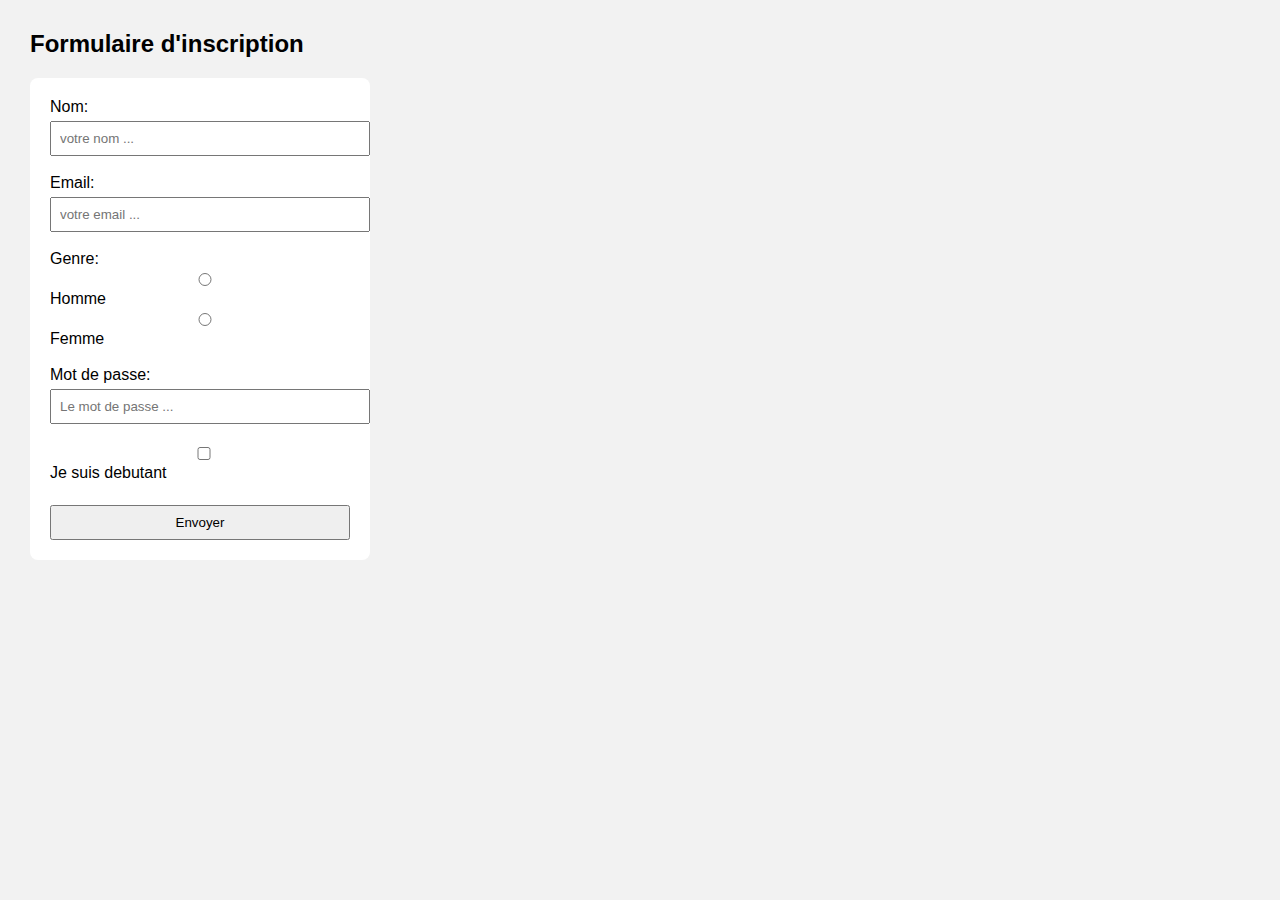
<file: Les TPS/Les Tps/tp7/index.html>
<!DOCTYPE html>
<html lang="fr">
<head>
    <meta charset="UTF-8">
    <title>Formulaire</title>
    <link rel="stylesheet" href="style.css">
</head>
<body>
    <h2>Formulaire d'inscription</h2>

    <form action="reponce.php" method="POST">
        <label for="nom">Nom:</label><br>
        <input type="text" name="nom" id="nom" placeholder="votre nom ..." required />
        <br><br>

        <label for="email">Email:</label><br>
        <input type="email" name="email" id="email" placeholder="votre email ..." required />
        <br><br>

        <label>Genre:</label><br>
        <input type="radio" name="genre" value="Homme" required /> Homme
        <input type="radio" name="genre" value="Femme" required /> Femme
        <br><br>

        <label for="pass">Mot de passe:</label><br>
        <input type="password" name="mdp" id="pass" placeholder="Le mot de passe ..." required />
        <br><br>

        
        <input type="checkbox" name="checkbox" id="checkbox" /> Je suis debutant <br><br>
        <button type="submit">Envoyer</button>
    </form>
</body>
</html>
</file>
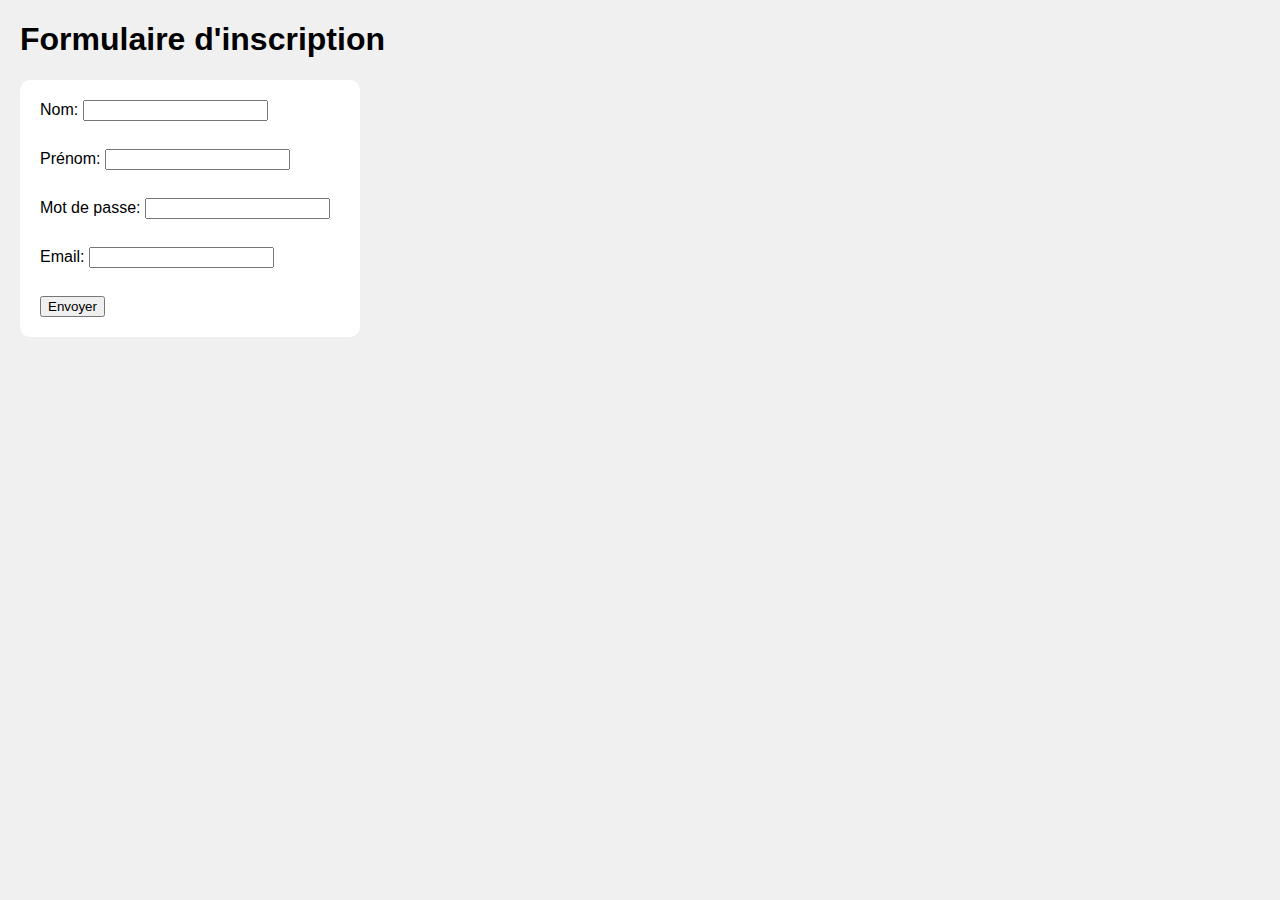
<file: Les TPS/Les Tps/TP9/index.html>
<!DOCTYPE html>
<html lang="fr">
<head>
    <meta charset="UTF-8">
    <title>Formulaire</title>
    <link rel="stylesheet" href="style.css">
</head>
<body>
    <h1>Formulaire d'inscription</h1>
    <form action="reponse.php" method="POST">
        <label>Nom: <input type="text" name="nom" required></label><br>
        <label>Prénom: <input type="text" name="prenom" required></label><br>
        <label>Mot de passe: <input type="password" name="mdp" required></label><br>
        <label>Email: <input type="email" name="email"></label><br>
        <input type="submit" value="Envoyer">
    </form>
</body>
</html>
</file>
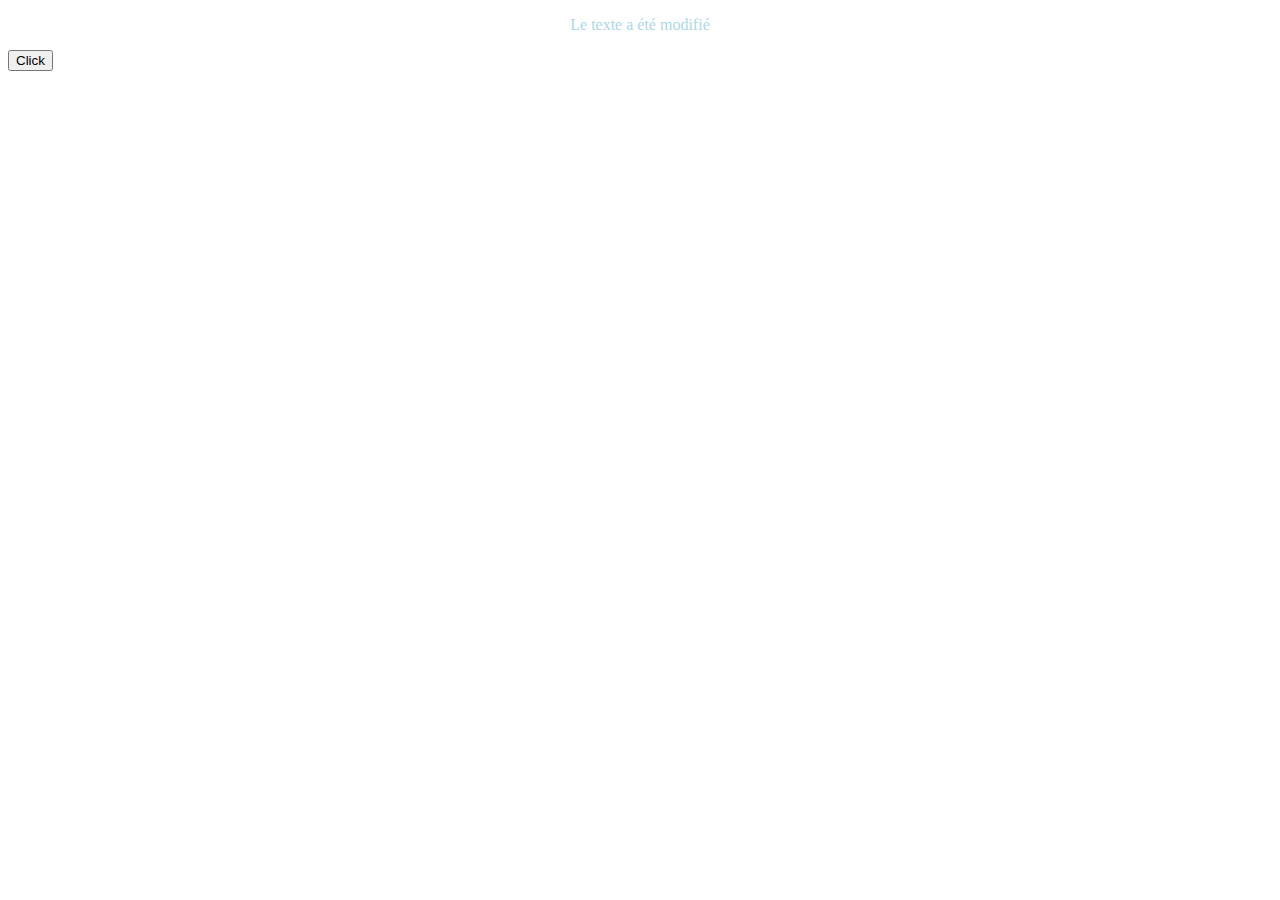
<file: Les TPS/Les Tps/tp6/ex1/index.html>
<!DOCTYPE html>
<html lang="en">
<head>
    <meta charset="UTF-8">
    <meta name="viewport" content="width=device-width, initial-scale=1.0">
    <title>tp6</title>
</head>
<body>


    <div id="mondiv">

        <p id="parag"> Ceci est un paragraph</p>

        <button id="monBtn" > Click </button>

        

    </div>
    

    <script src="script.js"></script>
</body>
</html>
</file>
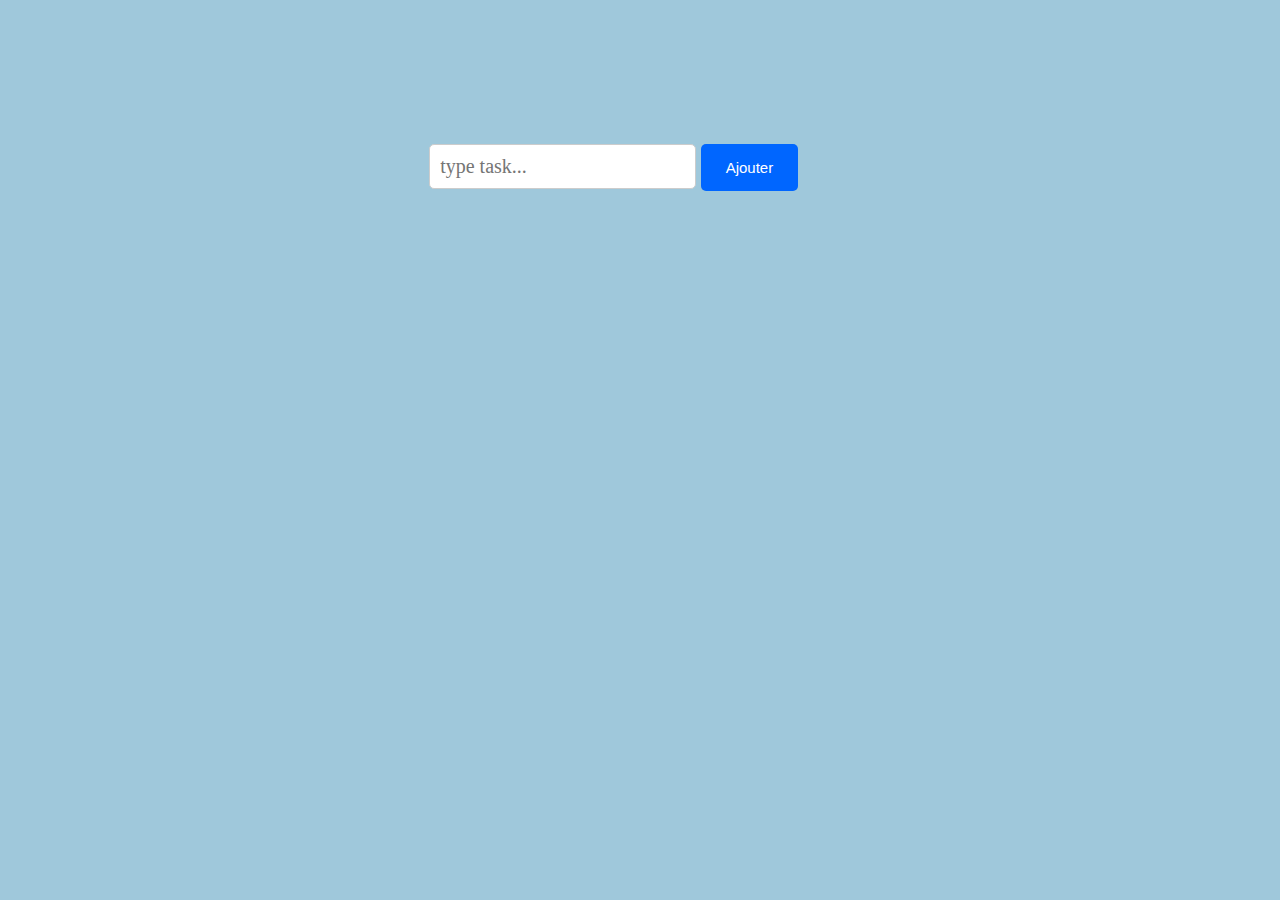
<file: Les TPS/Les Tps/tp6/ex2/index.html>
<!DOCTYPE html>
<html lang="en">
<head>
    <meta charset="UTF-8">
    <meta name="viewport" content="width=device-width, initial-scale=1.0">
    <title>ex2</title>
    <link rel="stylesheet" href="style.css">
</head>
<body>
    
    <input type="text" id="input" placeholder="type task...">
    <button id="ajtButton">Ajouter</button>
    <ul class="list"></ul>

    <script src="script.js"></script>
</body>
</html>
</file>
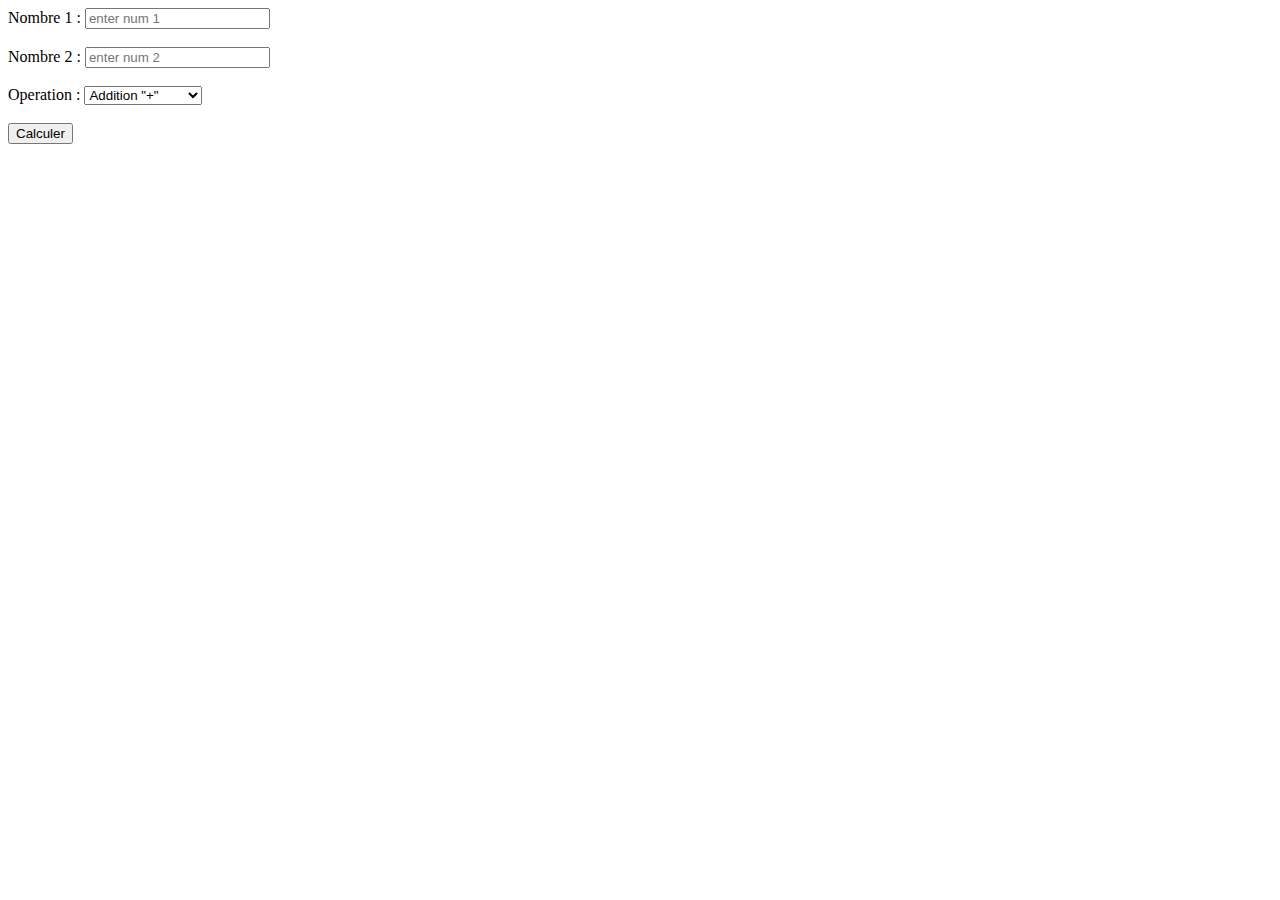
<file: Les TPS/Les Tps/tp8/EX1/index.html>
<!DOCTYPE html>
<html lang="en">
<head>
    <meta charset="UTF-8">
    <meta name="viewport" content="width=device-width, initial-scale=1.0">
    <title>Document</title>
</head>
<body>
    <form action="pphhpp.php" method="POST">
        <label for="num1">Nombre 1 : </label>
        <input type="number" name="num1" id="num1" placeholder="enter num 1" required>
        <br><br>

        <label for="num2">Nombre 2 : </label>
        <input type="number" name="num2" id="num2" placeholder="enter num 2" required>
        <br><br>

        <label for="operation">Operation : </label>
        <select name="operation" id="operation">

            <option value="add">Addition "+"</option>
            <option value="mul">Multiplication "*"</option>
            <option value="sub">Soustraction "-"</option>
            <option value="div">Division"/"</option>

        </select>
        <br><br>
        <input type="submit" name="button" value="Calculer">
    </form>

    

</body>
</html>
</file>
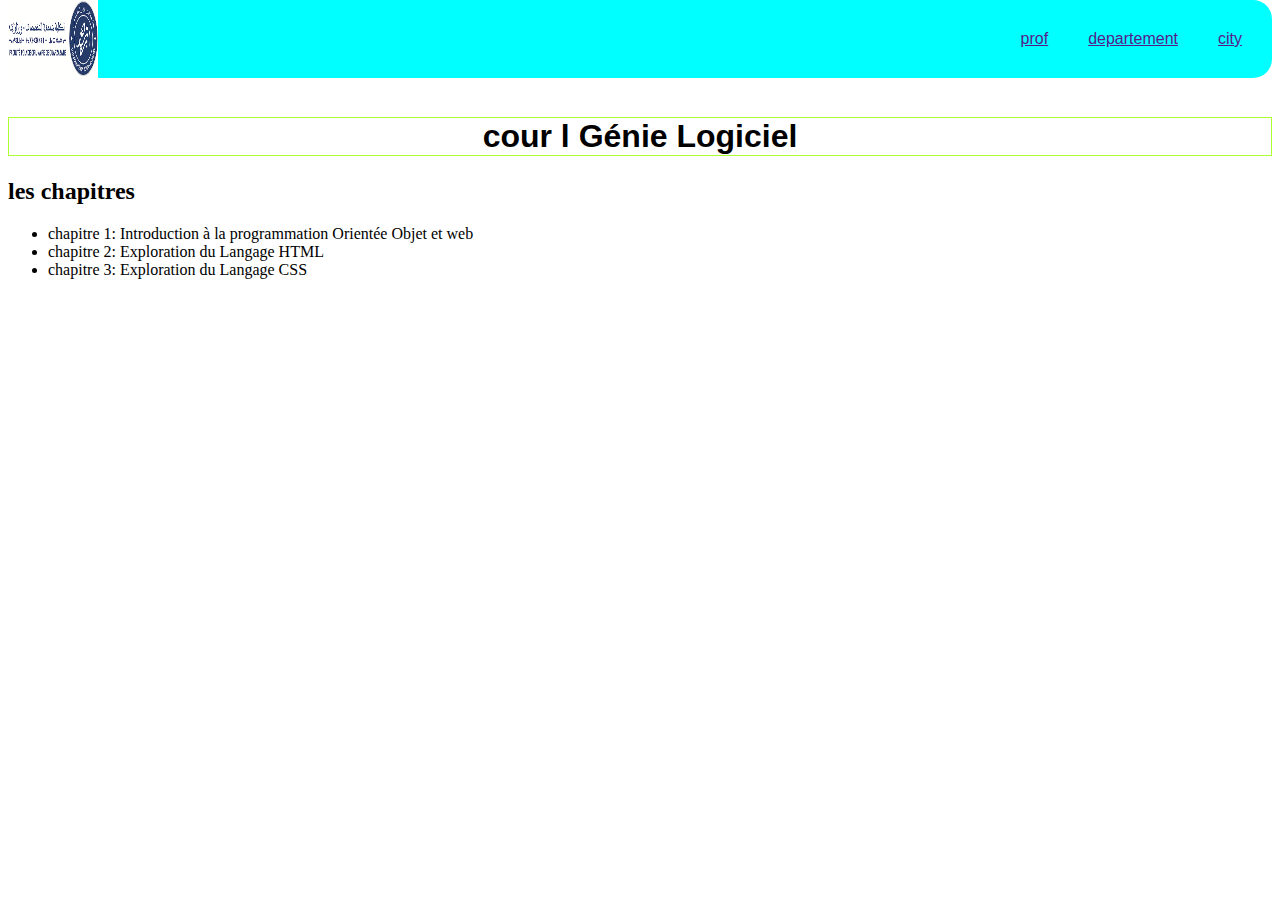
<file: Les TPS/Les Tps/tp--4/cour genie logiceil.html>
<!DOCTYPE html>
<html lang="en">
<head>
    <meta charset="UTF-8">
    <meta name="viewport" content="width=device-width, initial-scale=1.0">
    <title>Génie Logiciel </title>
    <link rel="stylesheet" href="style.css">
</head>
<body class="body-cour">
    <nav>
        <img  src="fpo.png" width="90px" alt="">
        <ul class="nav-list">
            <li id="flist"><a href="">prof</a></li>
            <li id="flist"><a href="">departement</a></li>
            <li id="flist"><a href="">city</a></li>
        </ul>

    </nav>
    <br>
    <div>
    <h1>cour l Génie Logiciel </h1>
    <h2>
        les chapitres
    </h2>
    
    <ul>
        <li>chapitre 1:  Introduction à la programmation Orientée Objet et web</li>
        <li>chapitre 2:  Exploration du Langage HTML</li>
        <li>chapitre 3:  Exploration du Langage CSS</li>
       
       
        
    </ul>
    </div>
    
</body>
</html>
</file>
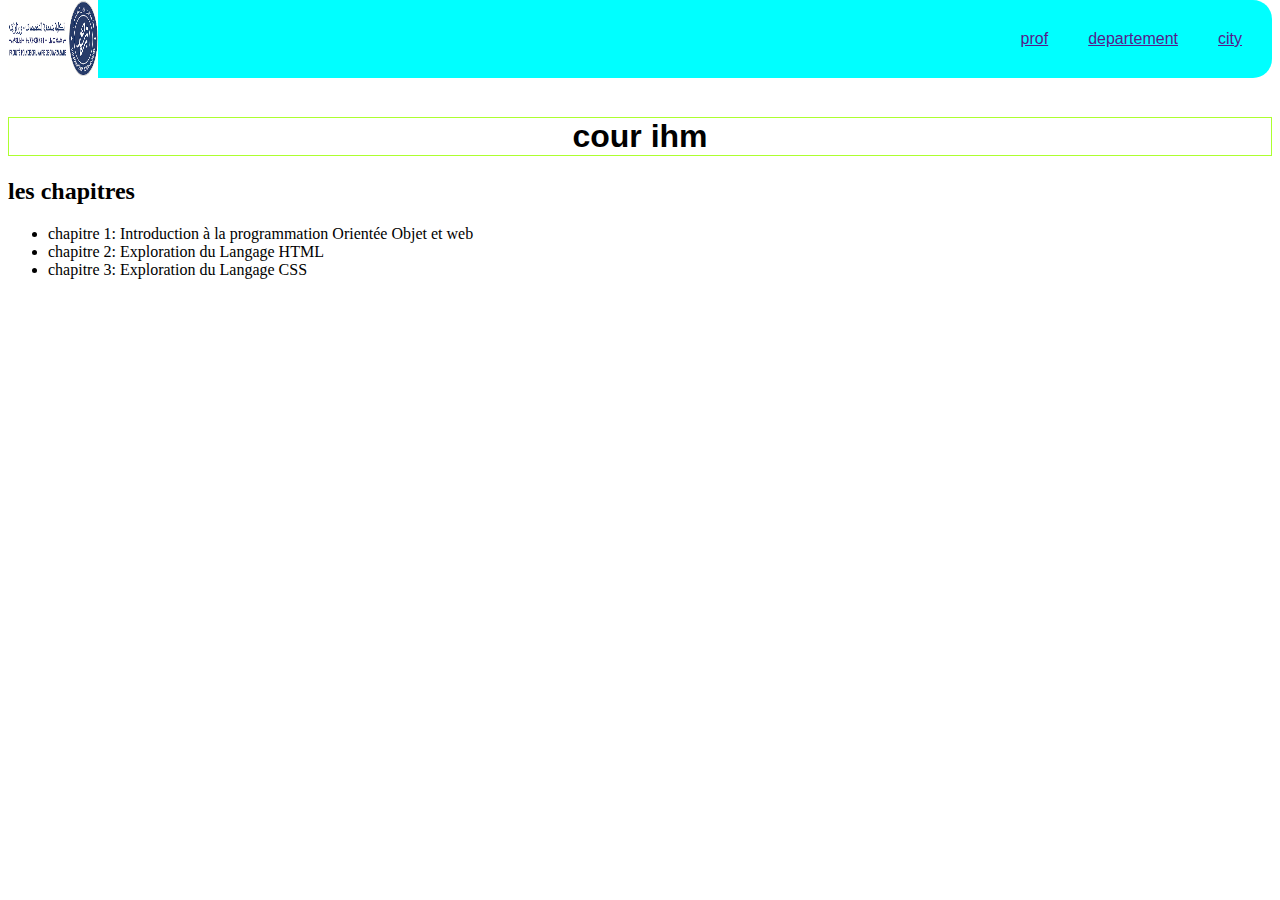
<file: Les TPS/Les Tps/tp--4/cour ihm.html>
<!DOCTYPE html>
<html lang="en">
<head>
    <meta charset="UTF-8">
    <meta name="viewport" content="width=device-width, initial-scale=1.0">
    <title>cour ihm</title>
    <link rel="stylesheet" href="style.css">
</head>
<body class="body-cour">
    <nav>
        <img  src="fpo.png" width="90px" alt="">
        <ul class="nav-list">
            <li id="flist"><a href="">prof</a></li>
            <li id="flist"><a href="">departement</a></li>
            <li id="flist"><a href="">city</a></li>
        </ul>

    </nav>
    <br>
    <div>
    <h1>cour ihm</h1>
    <h2>
        les chapitres
    </h2>
    
    <ul>
        <li>chapitre 1:  Introduction à la programmation Orientée Objet et web</li>
        <li>chapitre 2:  Exploration du Langage HTML</li>
        <li>chapitre 3:  Exploration du Langage CSS</li>
       
       
        
    </ul>
    </div>
    
</body>
</html>
</file>
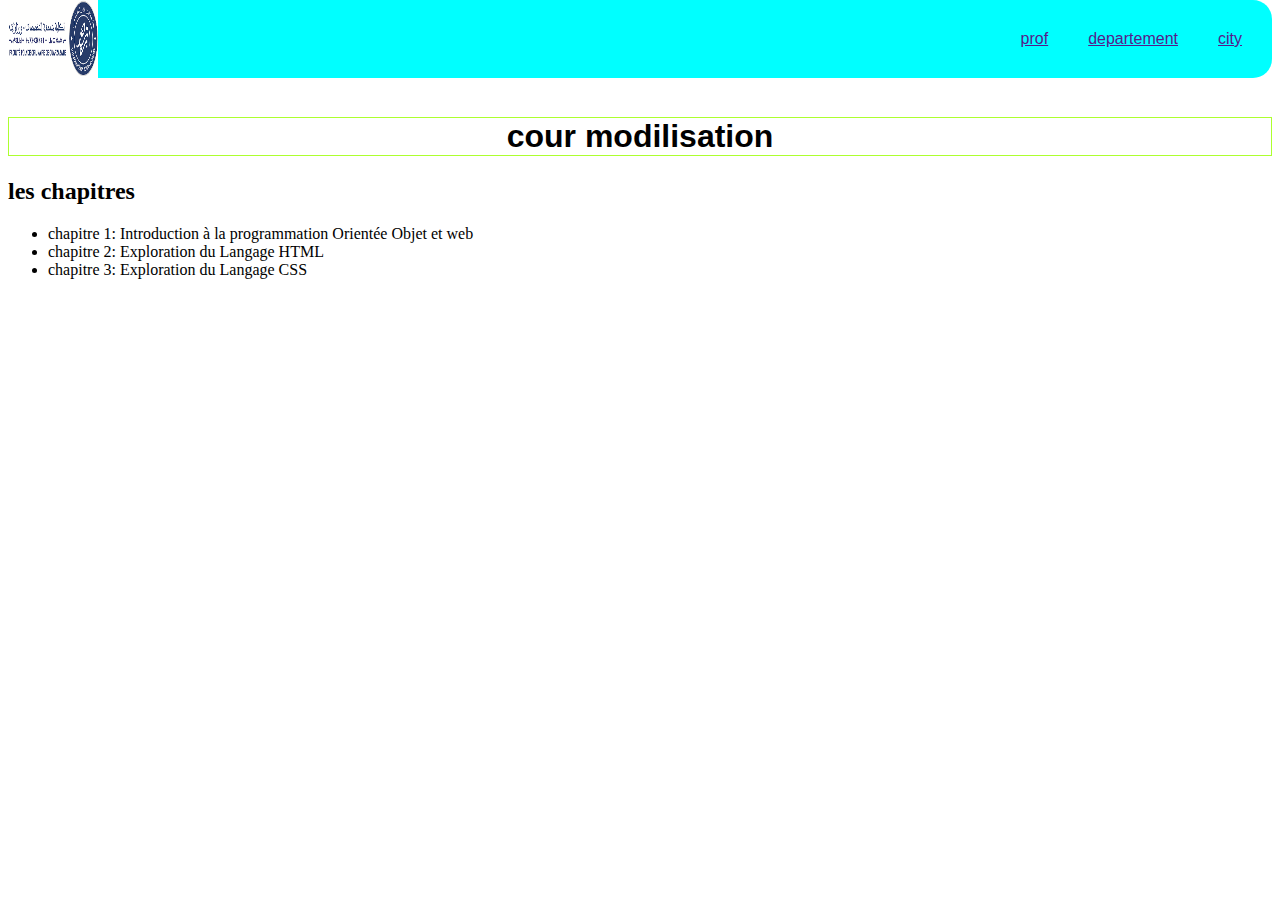
<file: Les TPS/Les Tps/tp--4/cour modilisation.html>
<!DOCTYPE html>
<html lang="en">
<head>
    <meta charset="UTF-8">
    <meta name="viewport" content="width=device-width, initial-scale=1.0">
    <title>cour modilisation</title>
    <link rel="stylesheet" href="style.css">
</head>
<body class="body-cour">
    <nav>
        <img  src="fpo.png" width="90px" alt="">
        <ul class="nav-list">
            <li id="flist"><a href="">prof</a></li>
            <li id="flist"><a href="">departement</a></li>
            <li id="flist"><a href="">city</a></li>
        </ul>

    </nav>
    <br>
    <div>
    <h1>cour modilisation</h1>
    <h2>
        les chapitres
    </h2>
    
    <ul>
        <li>chapitre 1:  Introduction à la programmation Orientée Objet et web</li>
        <li>chapitre 2:  Exploration du Langage HTML</li>
        <li>chapitre 3:  Exploration du Langage CSS</li>
       
       
        
    </ul>
    </div>
    
</body>
</html>
</file>
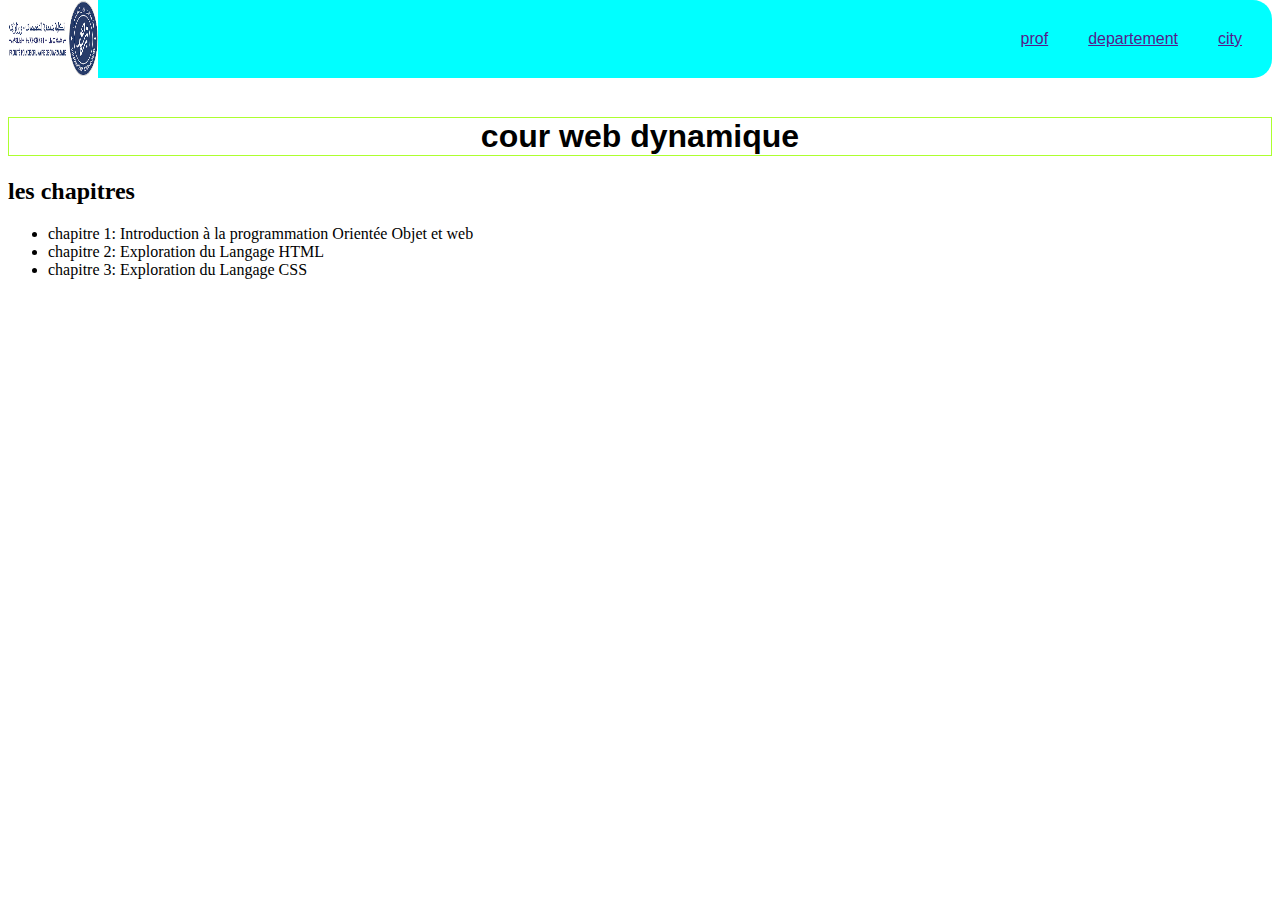
<file: Les TPS/Les Tps/tp--4/cour web dynamique.html>
<!DOCTYPE html>
<html lang="en">
<head>
    <meta charset="UTF-8">
    <meta name="viewport" content="width=device-width, initial-scale=1.0">
    <title>cour web dynamique</title>
    <link rel="stylesheet" href="style.css">
</head>
<body class="body-cour">
    <nav>
        <img  src="fpo.png" width="90px" alt="">
        <ul class="nav-list">
            <li id="flist"><a href="">prof</a></li>
            <li id="flist"><a href="">departement</a></li>
            <li id="flist"><a href="">city</a></li>
        </ul>

    </nav>
    <br>
    <div>
    <h1>cour web dynamique</h1>
    <h2>
        les chapitres
    </h2>
    
    <ul>
        <li>chapitre 1:  Introduction à la programmation Orientée Objet et web</li>
        <li>chapitre 2:  Exploration du Langage HTML</li>
        <li>chapitre 3:  Exploration du Langage CSS</li>
       
       
        
    </ul>
    </div>
    
</body>
</html>
</file>
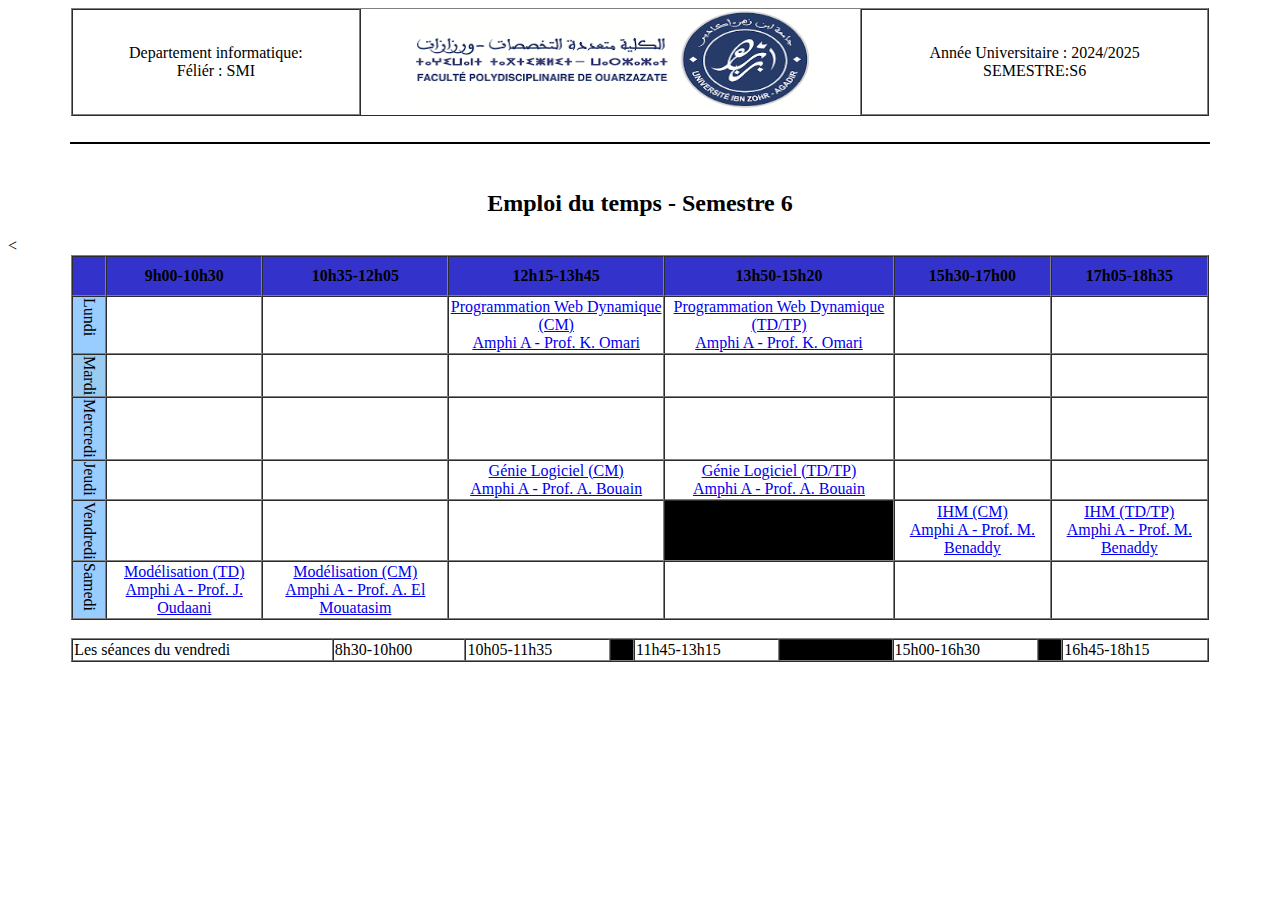
<file: Les TPS/Les Tps/tp--4/emploi.html>
<!DOCTYPE html>
<html>

<head>
    <title> emploi S6</title>
    <link rel="stylesheet" href="style.css">

</head>

<body>

    <table border="1" cellspacing="0" width="90%" align="center">
        <tr>
            <td border="1" align="center">Departement informatique:<br>Féliér : SMI</td>
            <td  style="border-top: none; border-bottom: none;"  align="center "><img   height="100px" src="fpo.png" width="80%" height="20%">
            </td>
            <td align="center">Année Universitaire : 2024/2025 <br> SEMESTRE:S6</td>
        </tr>
    </table>
    <br>
    <hr style="border: 1px solid black;" width="90%">
    <br>
    <h2 align="center">Emploi du temps - Semestre 6</h2>

    <table border="1" cellspacing="0" width="90%" align="center">
        <tr bgcolor="#3333cc" height="40">
            <th></th>
            <th>9h00-10h30</th>
            <th>10h35-12h05</th>
            <th>12h15-13h45</th>
            <th>13h50-15h20</th>
            <th>15h30-17h00</th>
            <th>17h05-18h35</th>
        </tr>
        <tr>
            <td bgcolor="#99ccff" width="30" style="writing-mode: vertical-rl;">Lundi</td>
            <td></td>
            <td></td>
            <td align="center"><a href="cour web dynamique.html" target="_blank">Programmation Web Dynamique
                    (CM)</a><br> <a href="formule  Prof. K. Omari.html" target="_blank">Amphi A - Prof. K. Omari</a>
            </td>
            <td align="center"><a href="cour web dynamique.html" target="_blank">Programmation Web Dynamique (TD/TP)</a><br><a href="formule  Prof. K. Omari.html" target="_blank">Amphi A - Prof. K. Omari</a></td>
            <td></td>
            <td></td>
        </tr>
        <tr>
            <td bgcolor="#99ccf" width="30" style="writing-mode: vertical-rl;">Mardi</td>
            <td></td>
            <td></td>
            <td></td>
            <td></td>
            <td></td>
            <td></td>
            < </tr>
        <tr>
            <td bgcolor="#99ccff" width="30" style="writing-mode: vertical-rl;">Mercredi</td>
            <td></td>
            <td></td>
            <td></td>
            <td></td>
            <td></td>
            <td></td>
        </tr>
        <tr>
            <td bgcolor="#99ccff" width="30" style="writing-mode: vertical-rl;">Jeudi</td>

            <td></td>
            <td></td>
            <td align="center"><a href="cour genie logiceil.html">Génie Logiciel (CM)</a><br><a href="formule prof bouain.html">Amphi A - Prof. A. Bouain</a></td>
            <td align="center"><a href="cour genie logiceil.html">Génie Logiciel (TD/TP)</a><br><a href="formule prof bouain.html">Amphi A - Prof. A. Bouain</a></td>
            <td></td>
            <td></td>
        </tr>
        <tr>
            <td bgcolor="#99ccff" width="30" style="writing-mode: vertical-rl;">Vendredi</td>
            <td></td>
            <td></td>
            <td></td>
            <td bgcolor="#000"></td>
            <td align="center"><a href="cour ihm.html">IHM (CM)</a><br><a href="formule ben addi.html">Amphi A - Prof. M. Benaddy</a></td>
            <td align="center"><a href="cour ihm.html">IHM (TD/TP)</a><br><a href="formule ben addi.html">Amphi A - Prof. M. Benaddy</a></td>
        </tr>
        <tr>
            <td bgcolor="#99ccff" width="30" style="writing-mode: vertical-rl;">Samedi</td>
            <td align="center"><a href="cour modilisation.html">Modélisation (TD)</a><br><a href="formule elmouatassim.html">Amphi A - Prof. J. Oudaani</a></td>
            <td align="center"><a href="cour modilisation.html">Modélisation (CM)</a><br><a href="formule elmouatassim.html">Amphi A - Prof. A. El Mouatasim</a></td>
            <td></td>
            <td></td>
            <td></td>
            <td></td>
        </tr>
    </table>
    <br>
    <table border="1" cellspacing="0" width="90%" align="center">
        <tr>
            <td>Les séances du vendredi</td>

            <td>8h30-10h00</td>

            <td>10h05-11h35</td>
            <td bgcolor="#000" width="20"> </td>
            <td>11h45-13h15</td>
            <td bgcolor="#000" width="110"> </td>
            <td>15h00-16h30</td>
            <td bgcolor="#000" width="20"> </td>
            <td>16h45-18h15</td>

        </tr>
    </table>
</body>

</html>
</file>
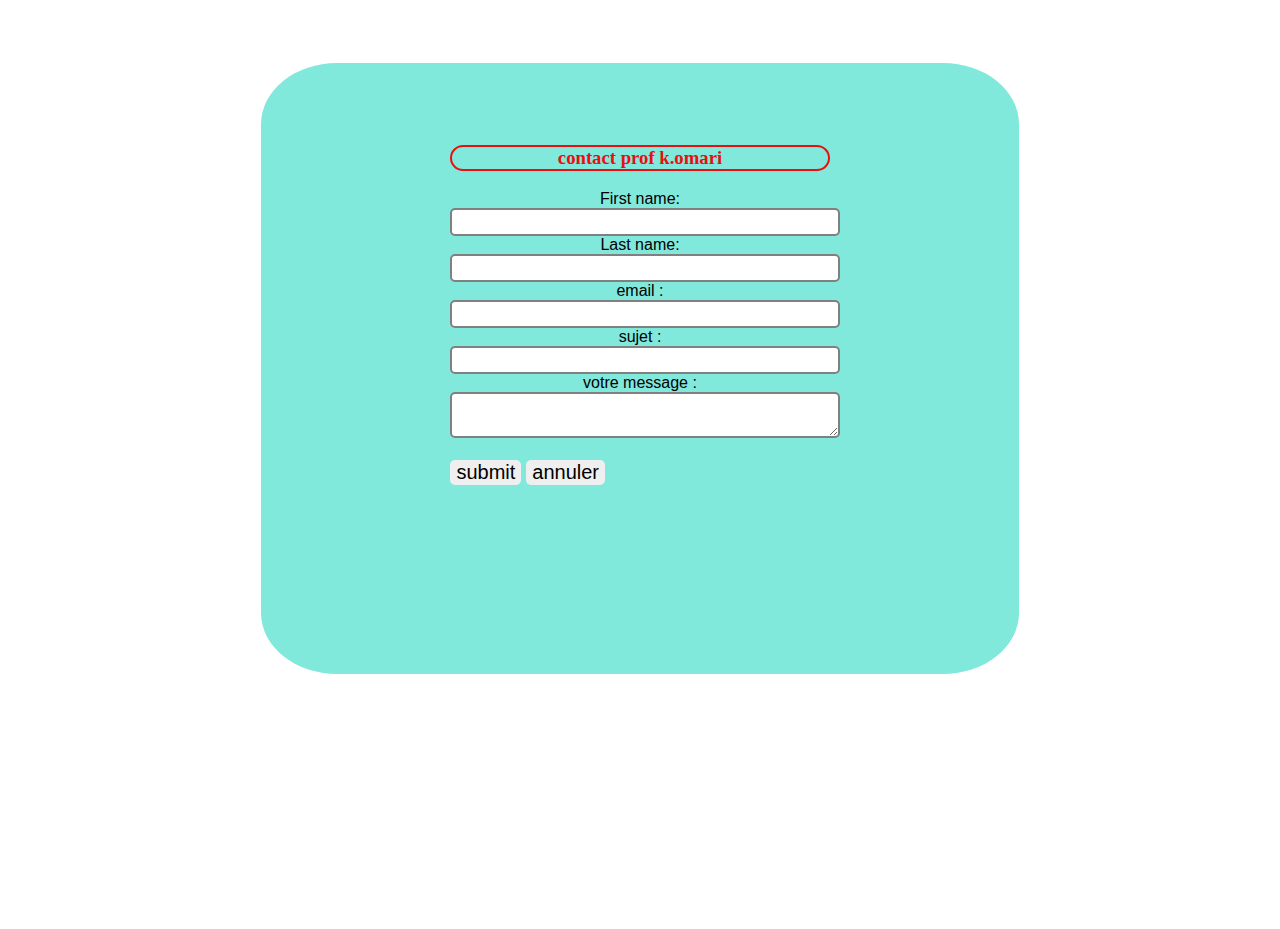
<file: Les TPS/Les Tps/tp--4/formule  Prof. K. Omari.html>
<!DOCTYPE html>
<html lang="en">
<head>
    <meta charset="UTF-8">
    <meta name="viewport" content="width=device-width, initial-scale=1.0">
    <title>contact prof k.omari</title>
    <link rel="stylesheet" href="style.css">
</head>
<body >
    <div class="formule">
        <form >
            <h3>contact prof k.omari</h3>
              <label id="labels">First name:</label>
              <input type="text" id="test" >
              <label id="labels">Last name:</label>
              <input type="text" id="test" >
              <label id="labels" > email :</label>
              <input type="email" id="test">
              <label id="labels">sujet :</label>
              <input type="text" id="test">
              <label id="labels">votre message :</label>
              <textarea name="" id="test"></textarea>
               <br><br>
               <div class="buttons">
              <input type="button" value="submit" class="buttons">      
              
              <input type="button" value="annuler" class="buttons">
               </div>


        </form>



    </div>
    
</body>
</html>
</file>
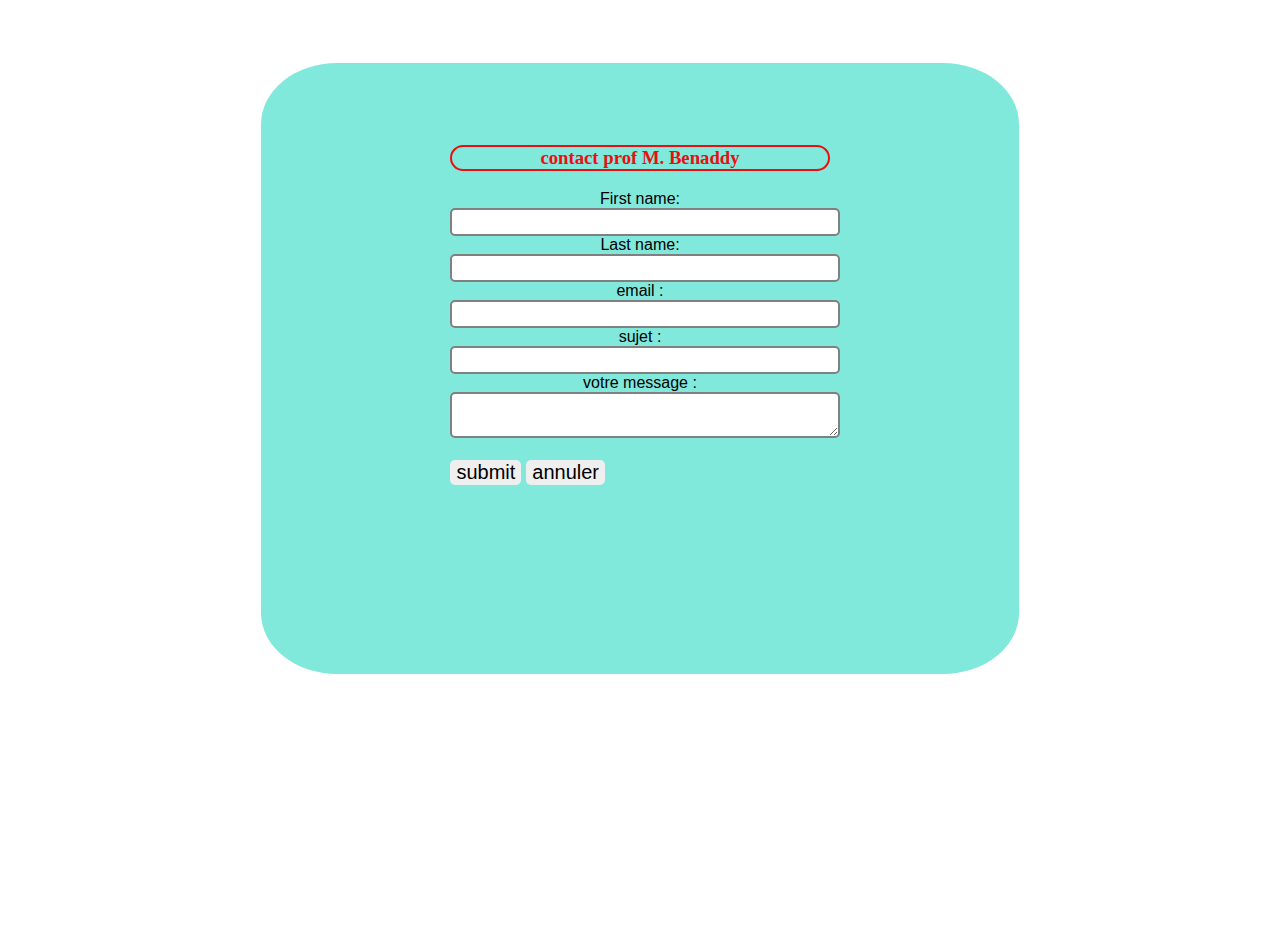
<file: Les TPS/Les Tps/tp--4/formule ben addi.html>
<!DOCTYPE html>
<html lang="en">
<head>
    <meta charset="UTF-8">
    <meta name="viewport" content="width=device-width, initial-scale=1.0">
    <title>contact prof M. Benaddy</title>
    <link rel="stylesheet" href="style.css">
</head>
<body >
    <div class="formule">
        <form >
            <h3>contact prof M. Benaddy</h3>
              <label id="labels">First name:</label>
              <input type="text" id="test" >
              <label id="labels">Last name:</label>
              <input type="text" id="test" >
              <label id="labels" > email :</label>
              <input type="email" id="test">
              <label id="labels">sujet :</label>
              <input type="text" id="test">
              <label id="labels">votre message :</label>
              <textarea name="" id="test"></textarea>
               <br><br>
               <div class="buttons">
              <input type="button" value="submit" class="buttons">      
              
              <input type="button" value="annuler" class="buttons">
               </div>


        </form>



    </div>
    
</body>
</html>
</file>
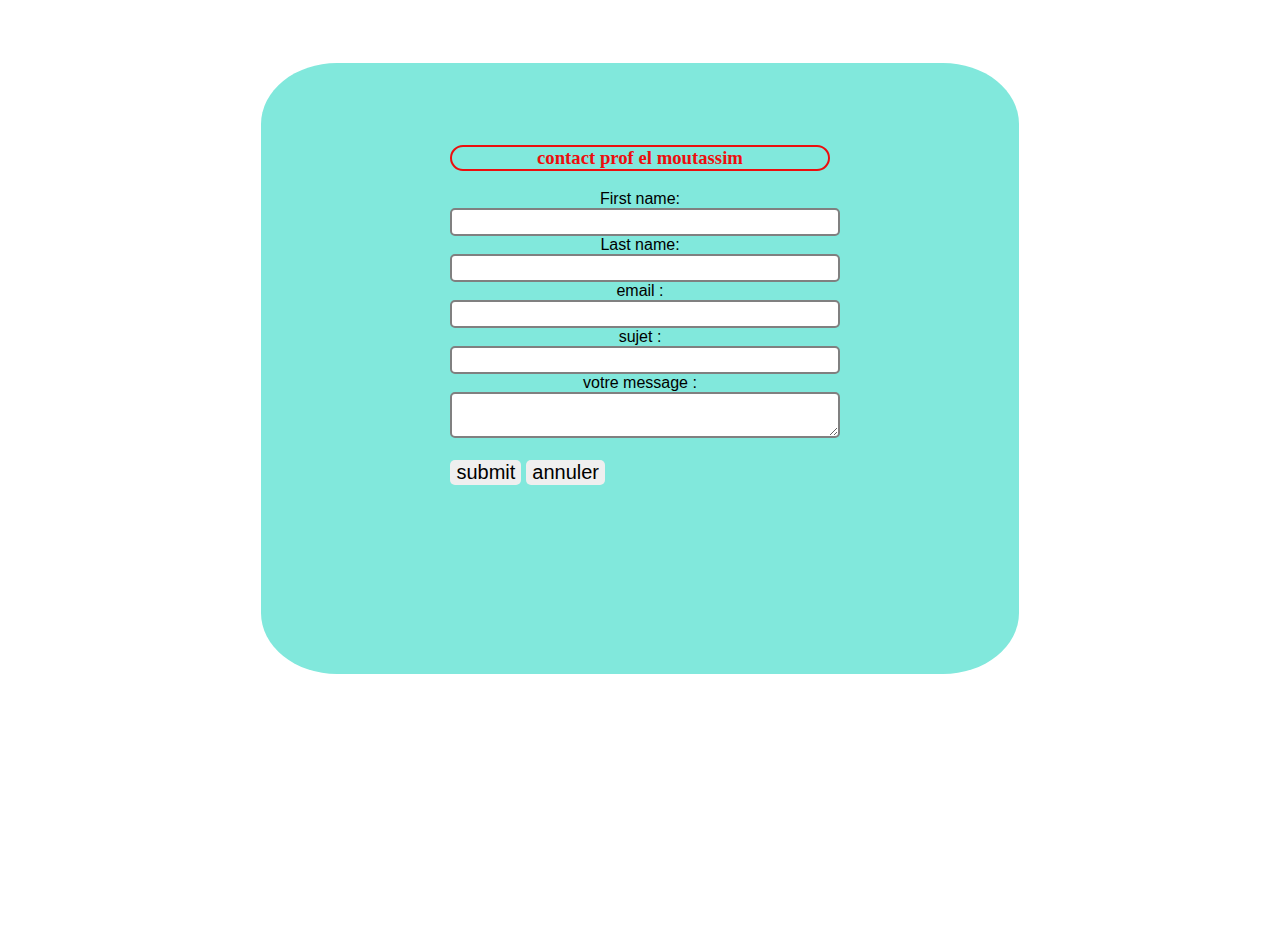
<file: Les TPS/Les Tps/tp--4/formule elmouatassim.html>
<!DOCTYPE html>
<html lang="en">
<head>
    <meta charset="UTF-8">
    <meta name="viewport" content="width=device-width, initial-scale=1.0">
    <title>contact prof el moutassim</title>
    <link rel="stylesheet" href="style.css">
</head>
<body >
    <div class="formule">
        <form >
            <h3>contact prof el moutassim</h3>
              <label id="labels">First name:</label>
              <input type="text" id="test" >
              <label id="labels">Last name:</label>
              <input type="text" id="test" >
              <label id="labels" > email :</label>
              <input type="email" id="test">
              <label id="labels">sujet :</label>
              <input type="text" id="test">
              <label id="labels">votre message :</label>
              <textarea name="" id="test"></textarea>
               <br><br>
               <div class="buttons">
              <input type="button" value="submit" class="buttons">      
              
              <input type="button" value="annuler" class="buttons">
               </div>


        </form>



    </div>
    
</body>
</html>
</file>
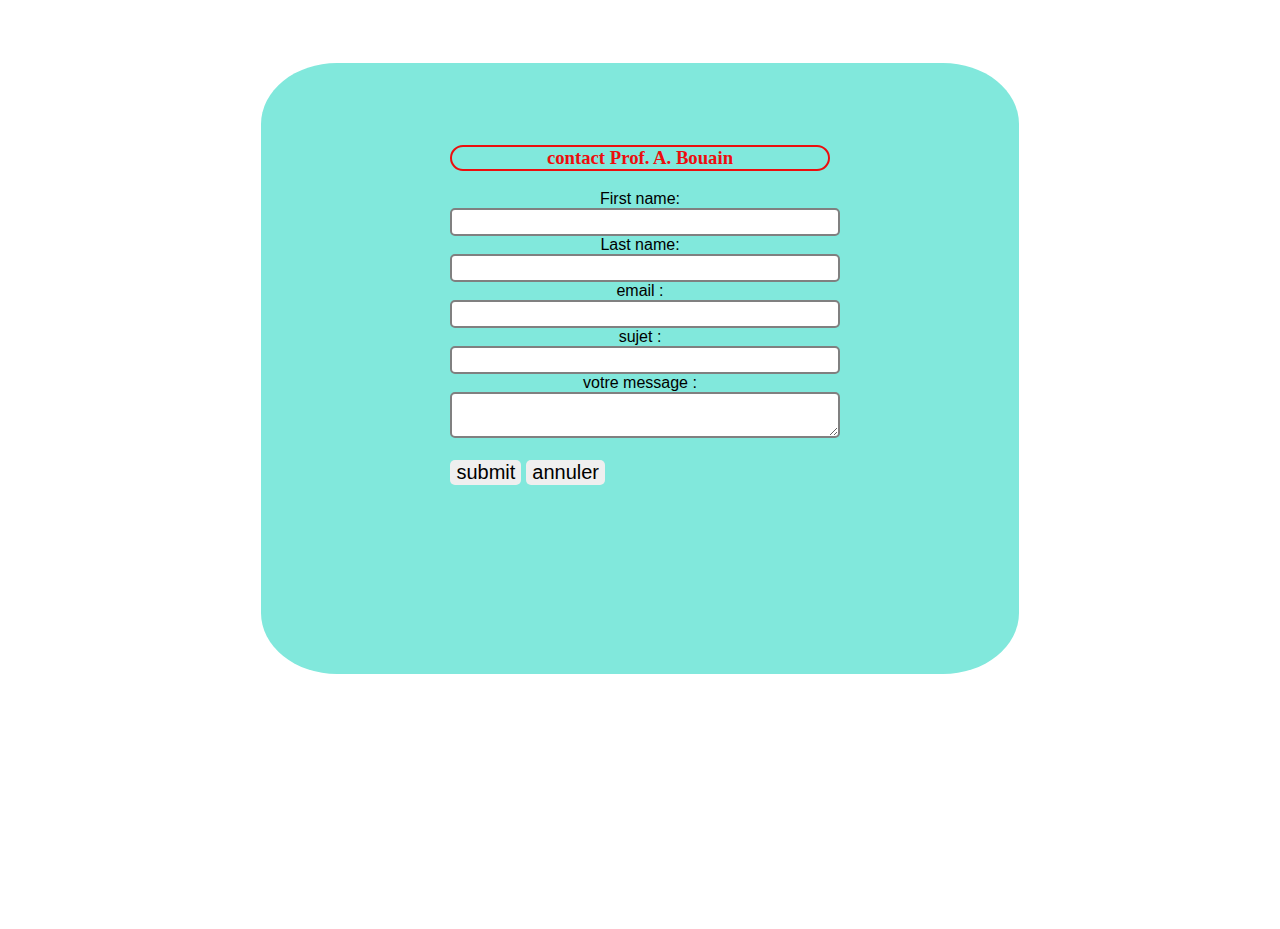
<file: Les TPS/Les Tps/tp--4/formule prof bouain.html>
<!DOCTYPE html>
<html lang="en">
<head>
    <meta charset="UTF-8">
    <meta name="viewport" content="width=device-width, initial-scale=1.0">
    <title>contact Prof. A. Bouain</title>
    <link rel="stylesheet" href="style.css">
</head>
<body>
    <div class="formule">
        <form >
            <h3>contact Prof. A. Bouain</h3>
              <label id="labels">First name:</label>
              <input type="text" id="test" >
              <label id="labels">Last name:</label>
              <input type="text" id="test" >
              <label id="labels" > email :</label>
              <input type="email" id="test">
              <label id="labels">sujet :</label>
              <input type="text" id="test">
              <label id="labels">votre message :</label>
              <textarea name="" id="test"></textarea>
               <br><br>
               <div class="buttons">
              <input type="button" value="submit" class="buttons">      
              
              <input type="button" value="annuler" class="buttons">
               </div>


        </form>



    </div>
    
</body>
</html>
</file>
<file: Les TPS/Les Tps/tp7/style.css>
body {
    font-family: Arial, sans-serif;
    margin: 30px;
    background-color: #f2f2f2;
}

form {
    background: white;
    padding: 20px;
    border-radius: 8px;
    width: 300px;
}

input, button {
    width: 100%;
    padding: 8px;
    margin-top: 5px;
}
</file>
<file: Les TPS/Les Tps/TP9/style.css>
body {
    font-family: Arial, sans-serif;
    margin: 20px;
    background-color: #f0f0f0;
}
form {
    background: white;
    padding: 20px;
    border-radius: 10px;
    width: 300px;
}
label {
    display: block;
    margin-bottom: 10px;
}
</file>
<file: Les TPS/Les Tps/tp6/ex2/style.css>
body {
  font-family: Arial, sans-serif;
  background-color: #9fc8db;
  margin: 0;
  padding: 20px;
}

#input {
  flex: 1;
  padding: 10px;
  border: 1px solid #ccc;
  border-radius: 5px;
  margin-top: 10%;
  margin-left: 33%;
  color: purple;
  font-family:Cambria, Cochin, Georgia, Times, 'Times New Roman', serif;
  font-size: 20px;
}

#input:hover{
    background-color: #b9ddee;
}

#ajtButton {
  padding: 15px 25px;
  background-color: #0066ff;
  color: white;
  border: none;
  border-radius: 5px;
  cursor: pointer;
  font-size: 15px;
}

#ajtButton:hover {
  background-color: #ff0000;
}

li {
  padding: 12px;
  margin-left: 31%;
  margin-bottom: 8px;
  border-radius: 5px;
  display: flex;
  justify-content: space-between;
  align-items: center;
  background: #f9f9f9;
  border: 1px solid #000000;
  font-family:Cambria, Cochin, Georgia, Times, 'Times New Roman', serif;
  font-size: 20px;
  color: purple;
  
  
}
.completed {
  text-decoration: line-through;
  color: rgb(0, 160, 0);
}
</file>
<file: Les TPS/Les Tps/tp--4/style.css>
.body-cour{
    margin-top: 0;
}

.formule{

    background-color: rgb(129, 232, 220);
    border-radius: 10%;
    padding: 15%;
    margin: 20%;
    margin-top: 5%;
    padding-top: 5%;



}
.formule h3{
    color: rgb(236, 14, 14);
    text-decoration: solid;
    
    border:  solid 2px;
    border-radius: 30px;

    display: flex;
    justify-content: center;


}

#test{
    width: 100%;
    padding: 3px;
    font-size: 16px;
    border: 2px solid gray; 
    border-radius: 5px;
    outline: none; 
    

}

#test:focus{
    border-color: rgb(0, 255, 30); 
}



    
#labels{
   
     font-family: Arial, Helvetica, sans-serif;
    display: flex;
    justify-content: center;
    
}

.buttons{
    border-radius: 5px;
    border: 1px;
    font-size: 20px}


nav{
  border-radius: 19px;
    display: flex;
    background-color: aqua;
    font-family: 'Franklin Gothic Medium', 'Arial Narrow', Arial, sans-serif;
    justify-content: space-between;
   
}
.nav-list{
    display: flex; 
    margin: 10px;
    
   
}
#flist{
  
    padding: 20px;
    padding-left: 20px;
    list-style: none;

}

h1{
    display: flex;
    justify-content: center;
    font-family: Arial, Helvetica, sans-serif;
    border: solid 1px greenyellow; 
}
</file>
